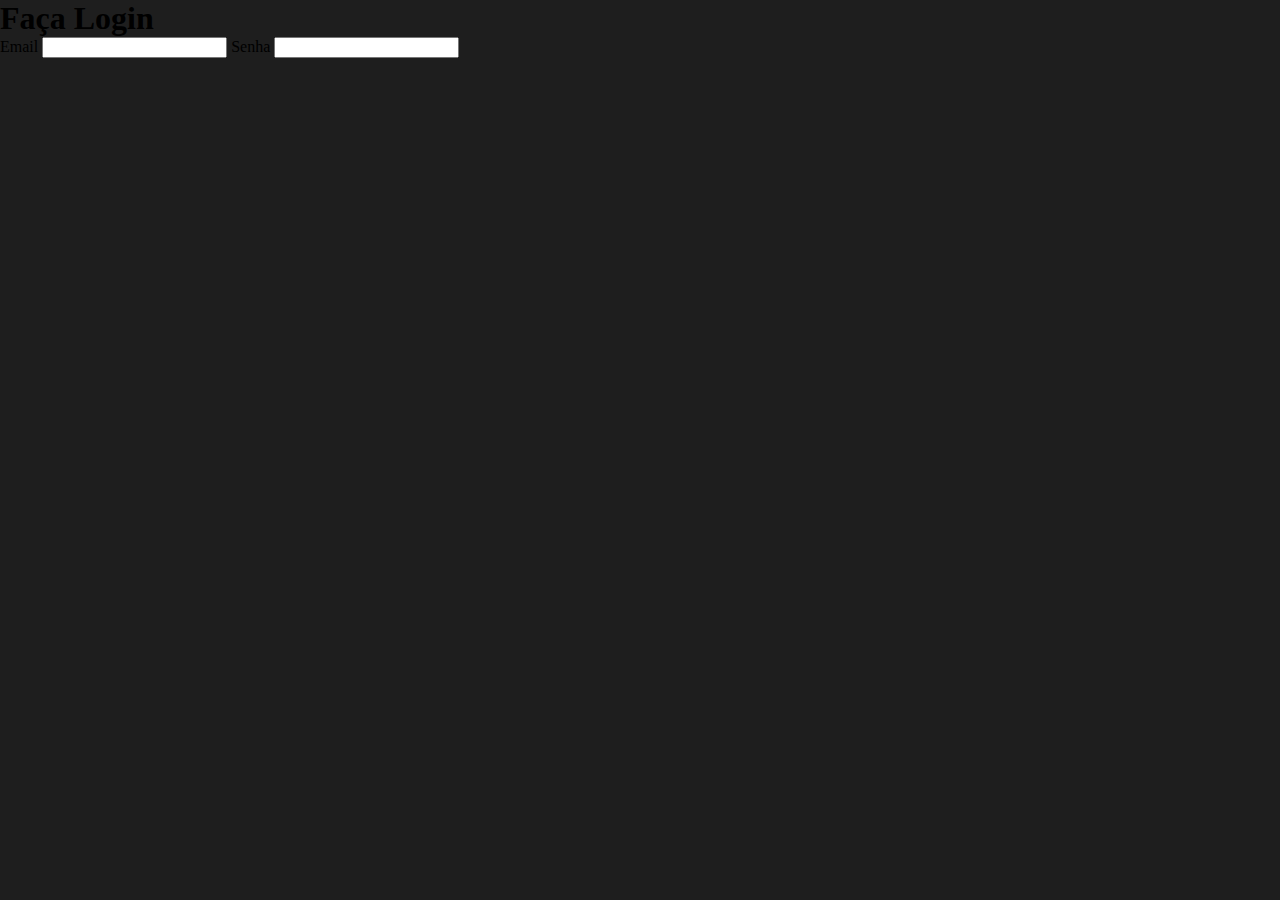
<file: formslogin.html>
<!DOCTYPE html>
<html lang="en">
<head>
    <meta charset="UTF-8">
    <meta http-equiv="X-UA-Compatible" content="IE=edge">
    <meta name="viewport" content="width=device-width, initial-scale=1.0">
    <title>Document</title>
    <link rel="stylesheet" href="style.css">
</head>
<body>
    <div class="lg-box">
        <h1 class="made-login">Faça Login</h1>
        <form class="login">
            <label class="email" for="email">Email</label>
            <input class="box-email" type="email" name="email" id="" aria-placeholder="digite seu email">
            <label class="password" for="password">Senha</label>
            <input class="box-pssword" type="password" name="password" id="" aria-placeholder="digite sua senha">
        </form>
    </div>
</body>
</html>
</file>
<file: style.css>
*{
    box-sizing: border-box;
    margin: 0;
    width: auto;
}
body{
    background-color: rgb(30, 30, 30);
    height: 100vh;
    width: 100vw;
    /*overflow-x: hidden;*/
   
}

/*Header*/
#header{
    background-color: rgb(30, 30, 30);
    width: 100vw;
    height: 3.5em;
    display: flex;
    align-items: center;
    justify-content: space-between;
    /*position: fixed;*/
}


/*.account{
    margin-right: 1.2em;
    width: 6em;
    height: auto;
    margin-top: 4px;
    margin-right: -8px;
    align-items: center;
}*/

/*Caixa de pesquisa*/
.search-box{
    position: absolute;
    top: 1em;
    left: 88em;
    right: auto;
    transform: translate(-60%, -25%);
    height: 6vh;
    padding: 10px;
    display: flex;
    justify-content: center;
    align-items: center;
    background-color: rgb(36, 33, 40);
    border-radius: 40px;
}

.search-text{
    border: none;
    outline: none;
    background: none;
    color: rgb(157, 102, 190);
    padding: 0;
    font-size: 13px;
    line-height: 30px;
    width: 0; /*Dessa forma, mais pra frente, ao passar o mouse por cima aparecerá o search text*/
    transition: .5s;
    font-family: 'Paytone One', sans-serif;;
}

::-webkit-input-placeholder{
    color:rgb(242, 219, 219);
}

.search-btn{
    width: 2vw;
    height: 5vh;
    border-radius: 50%;
    display: flex;
    justify-content: center;
    align-items: center;
    transition: .5s;
}

.search-box:hover > .search-text{
    width: 93px;
    left: 100px;
    padding: 0 3px;
}

.search-box:hover > .search-bottom{
    background: rgb(245, 245, 247);
}
/*Fim da caixa de pesquisa*/

.user{
    position: absolute;
    top: 1em;
    left: 93em;
    width: 3vw;
    height: 3vh;
    transform: translate(-60%, -25%);
    padding: 10px;
    display: flex;
    justify-content: center;
    align-items: center;
    
}

.account_icon{   
    /*width: 3vw;
    height: 3vh;*/
    margin-top: 13px;
    margin-right: auto;
    display: flex;
    justify-content: center;
    align-items: center;
    position: absolute;
}


/*Formulário de Login em outro arquivo*/

.main-login{
    width: 100vw;
    height: 100vh;
    background-color: rgb(134, 104, 197);
    display: flex;
    justify-content: center;
    align-items: center;
}

.left-login{
    width: 50vw;
    height: 100vh;
    display: flex;
    justify-content: center;
    align-items: center;
    flex-direction: column;
}

.left-login > h1 {
    font-size: 3vw;
    color: aliceblue;
    font-family: 'Paytone One';
    font-weight: 580;
}

.left-login-image{
    width: 30vw;
}

.right-login{
    width: 50vw;
    height: 100vh;
    display: flex;
    justify-content: center;
    align-items: center;
}

.card-login{
    width: 60%;
    display: flex;
    justify-content: center;
    align-items: center;
    flex-direction: column;
    padding: 30px 35px;
    background-color: rgb(83, 60, 132);
    border-radius: 25px;
    box-shadow: 0px 10px 40px #00000056;
}

.card-login > h1 {
    color: aliceblue;
    font-family: 'Paytone One';
    font-weight: 590;
}

.textfield{
    width: 100%;
    display: flex;
    flex-direction: column;
    align-items: flex-start;
    justify-content: center;
    margin: 20px 0px;
}

.textfield > input{
    width: 100%; /*altera tamanho*/
    border: none;
    border-radius: 10px;
    padding: 10px;
    background-color: rgb(134, 104, 197);
    color: aliceblue;
    font-size: 12pt;
    outline: none;
    box-sizing: border-box;
}

.textfield > label{
    color: aliceblue;
    margin-bottom: 10px;
}

.textfield > input::placeholder{
    color: rgb(77, 50, 98);
}

.btn-login{
    width: 100%;/*altera tamanho*/
    padding: 16px 0px;
    margin: 15px;
    border: none;
    border-radius: 30px;
    text-transform: uppercase;
    cursor: pointer;
    font-weight: 800;
    letter-spacing: 3px;
    color: rgb(77, 50, 98);
    background-color: aliceblue;
    box-shadow: 0px 10px 40px -12px rgb(77, 50, 98);
    font-family:'Segoe UI', Tahoma, Geneva, Verdana, sans-serif;
}

.card-login > img{
    justify-content: space-between;
}


.card-login > #other-login-ways{
    width: 10vw;
    height: auto;
    margin-left: 18%;
}

.facebook-image-login , .google-image-login{
    width: 25%;
    justify-content: space-around;
    align-items: center;
    left: 2em;
}


    @media only screen and (max-width: 950px){
        .card-login{
            width: 85%;
        }
    }

    @media only screen and (max-width: 950px) /*Para celular e telas menores*/{
        .main-login{
            flex-direction: column;
        }

        .left-login > h1{
            display: none;
        }

        .left-login{
            width: 100%;
            height: auto;
        }

        .right-login{
            width: 100%;
            height: auto;
        }

        .left-login-image{
            width: 40vw;
        }

        .card-login{
            width: 90%;
        }
    }

    @media only screen and (max-width: 1024px) /*telas intermediárias(tablets)*/{
        .main-login{
            width: 100vw;
        }

        .left-login{
            width: 60%;
            height: auto;
        }

        .left-login > h1{
            width: 40vw;
        }

        .left-login-image{
            width: 30vw;
        }

        .right-login{
            width: 60%;
            height: auto;

        }

        .card-login{
            width: 45vw;
        }
    }
    
    @media only screen and (min-width: 290px) and (max-width: 950px){
        .main-login{
            width: 100vw;
        }

        .left-login > h1{
            width: 20vw;
        }

        .left-login-image{
            display: none;
        }

        .right-login{
            width: 100vw;
        }

        .card-login{
            width: 80%;
        }
    }


/*Fim do formulário de login*/

.socials{
    width: 100vw;
    height: 7vh;
    justify-content: center;
    align-items: center;
    display: flex;
}

.home .consult .contact{
    justify-content: space-between;
    display: flex;
    width: auto;
}

.home{
    font-size: 1em;
    font-family: 'Kanit';
    color: rgb(157, 102, 190);
    text-decoration: none;
    padding: 3px 2em;
    justify-content: center;
    text-align: center;
    
}

.consult{
    font-size: 1em;
    font-family: 'Kanit';
    color: rgb(157, 102, 190);
    text-decoration: none;
    padding: 3px 2em;
    justify-content: center;
    text-align: center;
}

.contact{
    font-size: 1em;
    font-family: 'Kanit';
    color: rgb(157, 102, 190);
    text-decoration: none;
    padding: 3px 2em;
    justify-content: center;
    text-align: center;
}

#heading{
    background-image: url(files/habitos/mulher_academia1.jpg);
    width: 100vw;
    height: 60%;
    background-position-x: 120em;
    align-items: center;
    justify-content: space-between;
}

/*.titles{
    justify-content: space-between;
    width: 100vw;
    height: 60vh;
}*/

.TitleHeader{
    font-family: 'Paytone One';
    font-size: 8em;
    color: rgb(134, 104, 197);
    margin-right: 0;
    padding-top: 0.2em;
    left: 1em;
    width: 50vw;
    text-shadow: rgb(87, 63, 138) 1px 1px 0.3rem;
    position: relative;
    /*justify-content: space-between;*/
    align-items: center;
    display: flex;
}
.SubTitleHeader{
    width: 20vw;
    font-family: 'Paytone One';
    font-size: 25px;
    color: rgb(242, 219, 219);
    left: 70vw;
    margin-top: -8em;
    justify-content: center;
    text-shadow: rgb(87, 63, 138) 2px 2px 0.3rem;
    position: absolute;
    /*margin-block-start: 0;
    margin-block-end: 0;*/
    display: flex;
    justify-content: space-between;
    align-items: center;
}

/*Fim da Header*/

#goal{
    width: 100vw;
    height: 45%;
    background-color: rgb(134, 104, 197);
    box-sizing: content-box;

}

.goal-of-website{
    width: 80vw;
    color: aliceblue;
    font-family: "Paytone One";
    font-size: 25px;
    text-align: center;
    justify-content: center;
    align-items: center;
    text-align: center;
    /*padding: 3em;*/
    padding-top: 5.5em;
    left: 7.5em;
    line-height: 30px;
    line-break: auto;
    font-weight: 300;
    position: absolute;
    
}

#benefits-of-food{
    width: 100vw;
    height: 80%;
    display: flex;
    background-image: url(files/comida/tangerina-modified.jpg);
    background-position-x: 300em;
    background-position-y: center;
}

.power-of-feeding{
    font-family: 'Paytone One';
    font-size: 3em;
    color: aliceblue;
    width: 20%;
    padding-top: 20%;
    margin-left: 50px;
    text-shadow: -1px 2px 2px rgb(157, 102, 190);
}

/*.first-box, .second-box, .third-box{
    
}*/
</file>
